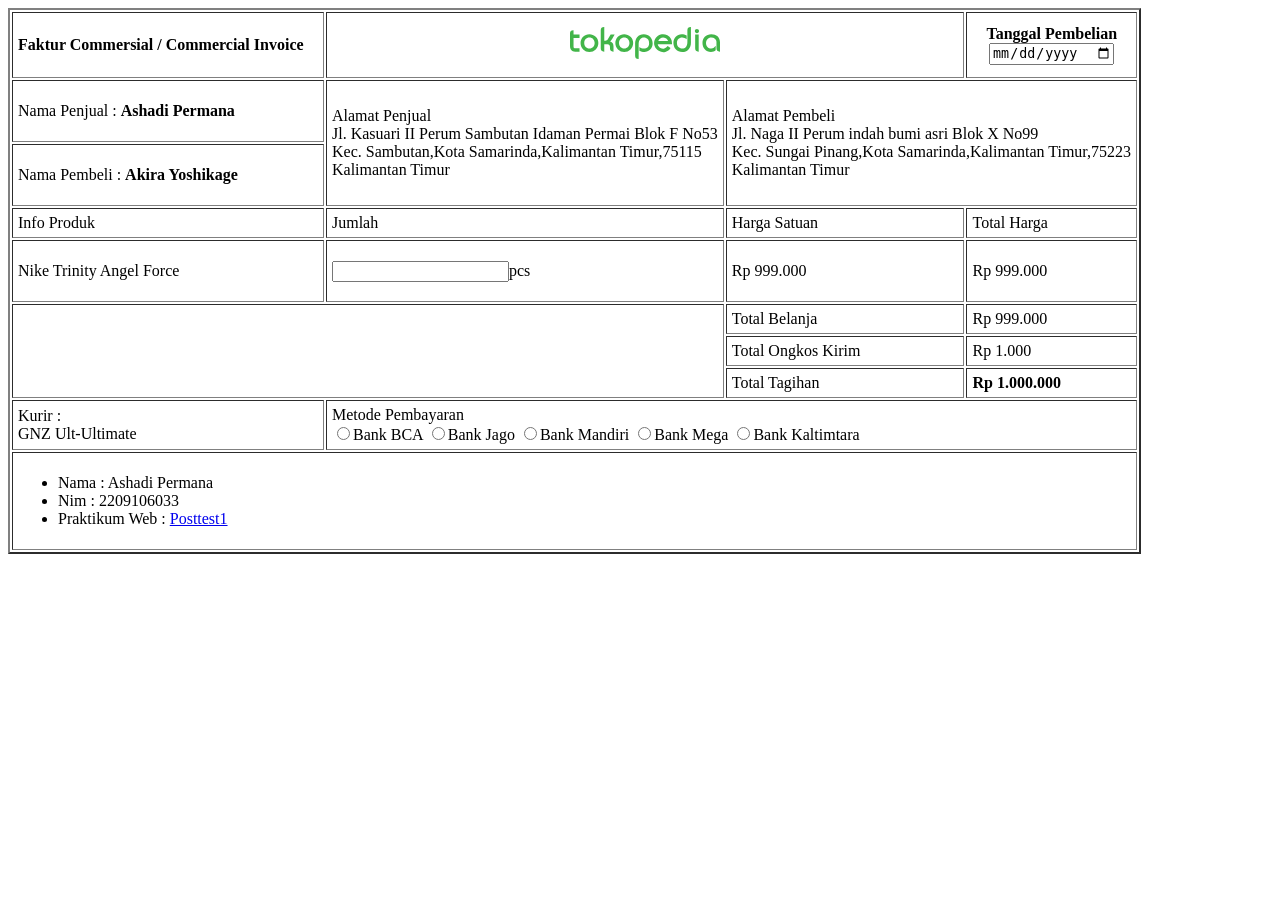
<file: posttest1_web/index.html>
<!DOCTYPE html>
<html lang="en">
<head>
    <meta charset="UTF-8">
    <meta name="viewport" content="width=device-width, initial-scale=1.0">
    <title>posttest1</title>
</head> 
<body>
    <table border="2" cellpadding="5">
    <tr>
        <th width="300px" style="text-align: left;">Faktur Commersial / Commercial Invoice</th>
        <th colspan="2" width="500px" height="25px"><svg width="150" height="50" viewBox="0 0 112 24" fill="none" xmlns="http://www.w3.org/2000/svg"><path fill-rule="evenodd" clip-rule="evenodd" d="M59.878 16.865c-1.217 1.23-2.673 1.848-4.36 1.848-1.366 0-2.525-.277-3.709-.962v-2.819c.952.643 2.149 1.255 3.328 1.255 2.462 0 3.927-1.687 3.927-4.077 0-2.392-1.515-4.128-3.978-4.128-1.1 0-1.991.393-2.688 1.182-.746.855-1.132 2.077-1.132 3.692v11.131h-.185a2.45 2.45 0 0 1-2.457-2.445v-9.104c0-3.863 2.373-6.982 6.45-6.982 2.013 0 3.648.685 4.888 2.062 1.166 1.287 1.743 2.917 1.743 4.878 0 1.745-.61 3.238-1.827 4.469zm28.6-.095c-1.213 1.296-2.773 1.943-4.665 1.943-1.997 0-3.624-.686-4.862-2.063-1.165-1.302-1.743-2.933-1.743-4.877 0-3.442 2.667-6.317 6.178-6.317 1.354 0 2.53.284 3.718.933v2.848c-.953-.643-2.148-1.255-3.328-1.255-2.462 0-3.928 1.686-3.928 4.077 0 2.358 1.551 4.128 3.978 4.128 1.1 0 2.004-.41 2.728-1.236.72-.82 1.093-2.026 1.093-3.646v-8.86A2.45 2.45 0 0 1 90.103 0h.186v11.72c0 2.065-.6 3.754-1.812 5.05zm7.458-12.565c-.277.309-.674.451-1.159.451-.907 0-1.555-.666-1.555-1.561 0-.917.636-1.536 1.555-1.536.884 0 1.556.652 1.556 1.536 0 .436-.13.811-.397 1.11zm13.422 7.1c0-1.037-.394-1.857-1.186-2.48-.713-.559-1.603-.843-2.687-.843-2.39 0-3.925 1.86-3.925 4.154 0 2.209 1.627 4.051 3.9 4.051 1.582 0 2.427-.92 3.329-2.065v3.303c-.459.343-.988.716-1.527.935-.57.237-1.249.353-2.034.353-3.803 0-6.31-3.135-6.31-6.758 0-1.86.58-3.399 1.749-4.598 1.24-1.27 2.866-1.901 4.857-1.901 3.775 0 6.476 2.158 6.476 6.057v6.94h-.185a2.45 2.45 0 0 1-2.457-2.446v-4.702zm-36.16-.745c-.333-1.028-.752-1.533-1.714-2.068-2.29-1.274-4.542-.19-5.59 2.058l7.304.01zm-2.015 8.114c-1.687.357-3.343.082-4.958-.817-1.576-.876-2.63-2.179-3.16-3.9-1.069-3.482 1.122-7.361 4.645-8.3 1.746-.466 3.42-.255 5.01.63 2.643 1.47 3.606 3.744 3.438 6.675l-10.642-.021c.157 1.195.9 2.13 1.947 2.712 1.06.59 2.036.73 2.94.451 1.005-.314 1.82-1.13 2.483-1.89l2.169 1.573c-.885 1.576-2.089 2.509-3.872 2.887zM93.456 5.716h2.642v12.737h-.186a2.45 2.45 0 0 1-2.456-2.446V5.716zM3.866 18.453C1.282 18.453 0 16.703 0 14.26V4.991a2.45 2.45 0 0 1 2.456-2.445h.186v3.17h4.463v2.526H2.642v6.31c0 1.074.48 1.375 1.51 1.375h2.953v2.526h-3.24zm15.34-1.61c-1.305 1.245-2.873 1.87-4.695 1.87-1.806 0-3.365-.625-4.67-1.87-1.31-1.25-1.962-2.841-1.962-4.758 0-3.741 2.869-6.629 6.632-6.629 1.805 0 3.37.63 4.682 1.884 1.318 1.258 1.976 2.844 1.976 4.745 0 1.917-.654 3.508-1.963 4.758zm12.35-8.062c-.388.647-.688 1.11-.9 1.391a3.626 3.626 0 0 1-.69.717c1.835.59 2.519 1.856 2.519 3.742v3.822h-.186a2.45 2.45 0 0 1-2.456-2.446v-1.116c0-1.222-.55-2.05-1.85-2.05h-2.399v5.612h-.185a2.45 2.45 0 0 1-2.456-2.446V2.445A2.45 2.45 0 0 1 25.41 0h.185v10.29h.78c.859 0 1.422-.293 1.746-.846l2.219-3.727 3.01-.003-1.793 3.067zm13.635 8.062c-1.305 1.245-2.874 1.87-4.696 1.87-1.805 0-3.364-.625-4.67-1.87-1.309-1.25-1.962-2.841-1.962-4.758 0-3.741 2.87-6.629 6.632-6.629 1.806 0 3.37.63 4.683 1.884 1.318 1.258 1.975 2.844 1.975 4.745 0 1.917-.653 3.508-1.962 4.758zM43.284 9.12c-.728-.758-1.652-1.138-2.789-1.138-2.43 0-3.886 1.764-3.886 4.103 0 2.306 1.49 4.102 3.886 4.102 2.397 0 3.886-1.796 3.886-4.102 0-1.225-.37-2.207-1.097-2.965zm-25.985 0c-.727-.758-1.652-1.138-2.788-1.138-2.431 0-3.886 1.764-3.886 4.103 0 2.306 1.49 4.102 3.886 4.102s3.885-1.796 3.885-4.102c0-1.225-.369-2.207-1.097-2.965z" fill="#42B549"/></svg></th>
        <th width="150px" colspan="2">Tanggal Pembelian <br> <input type="date" name="" id=""></th>
    </tr>

    <tr>
        <td height="50px" style="text-align:left">Nama Penjual : <b>Ashadi Permana</b></td>
        <td height="50px" width="" rowspan="2">Alamat Penjual <br> Jl. Kasuari II Perum Sambutan Idaman Permai Blok F No53 <br>Kec. Sambutan,Kota Samarinda,Kalimantan Timur,75115 <br>Kalimantan Timur</b></td>
        <td height="50px" width="" rowspan="2" colspan="2">Alamat Pembeli <br> Jl. Naga II Perum indah bumi asri Blok X No99 <br>Kec. Sungai Pinang,Kota Samarinda,Kalimantan Timur,75223 <br>Kalimantan Timur</b></td>
    </tr>
    <tr>
        <td height="50px">Nama Pembeli : <b>Akira Yoshikage</b></td>
    </tr>
    <tr>
        <td>Info Produk</td>
        <td>Jumlah</td>
        <td>Harga Satuan</td>
        <td>Total Harga</td>
    </tr>
    <tr>
        <td height="50px">Nike Trinity Angel Force</td>
        <td height="50px"><input type="number" name="" id="" min="0">pcs</td>
        <td height="50px">Rp 999.000</td>
        <td height="50px">Rp 999.000</td>
    </tr>
    <tr>
        <td colspan="2" rowspan="3"></td>
        <td>Total Belanja</td>
        <td>Rp 999.000</td>
    </tr>
    <tr>
        <td>Total Ongkos Kirim</td>
        <td>Rp 1.000</td>
    </tr>
    <tr>
        <td>Total Tagihan</td>
        <td> <b>Rp 1.000.000</b></td>
    </tr>
    <tr>
        <td>Kurir : <br> GNZ Ult-Ultimate</td>
        <td colspan="3">Metode Pembayaran<br> <input type="radio" name="BANK" id="">Bank BCA <input type="radio" name="BANK" id="">Bank Jago <input type="radio" name="BANK" id="">Bank Mandiri <input type="radio" name="BANK" id="">Bank Mega <input type="radio" name="BANK" id="">Bank Kaltimtara</td>
    </tr>
    <tr>
        <td colspan="4">
            <ul>
                <li>Nama          : Ashadi Permana</li>
                <li>Nim           : 2209106033</li>
                <li>Praktikum Web : <a href="https://classroom.google.com/c/NjIxNzQ2NzkzNDcw/a/NjIzNjU3MTY3MDAx/details">Posttest1</a></li>
            </ul>
        </td>
    </tr>



</table>
</body>
</html>
</file>
